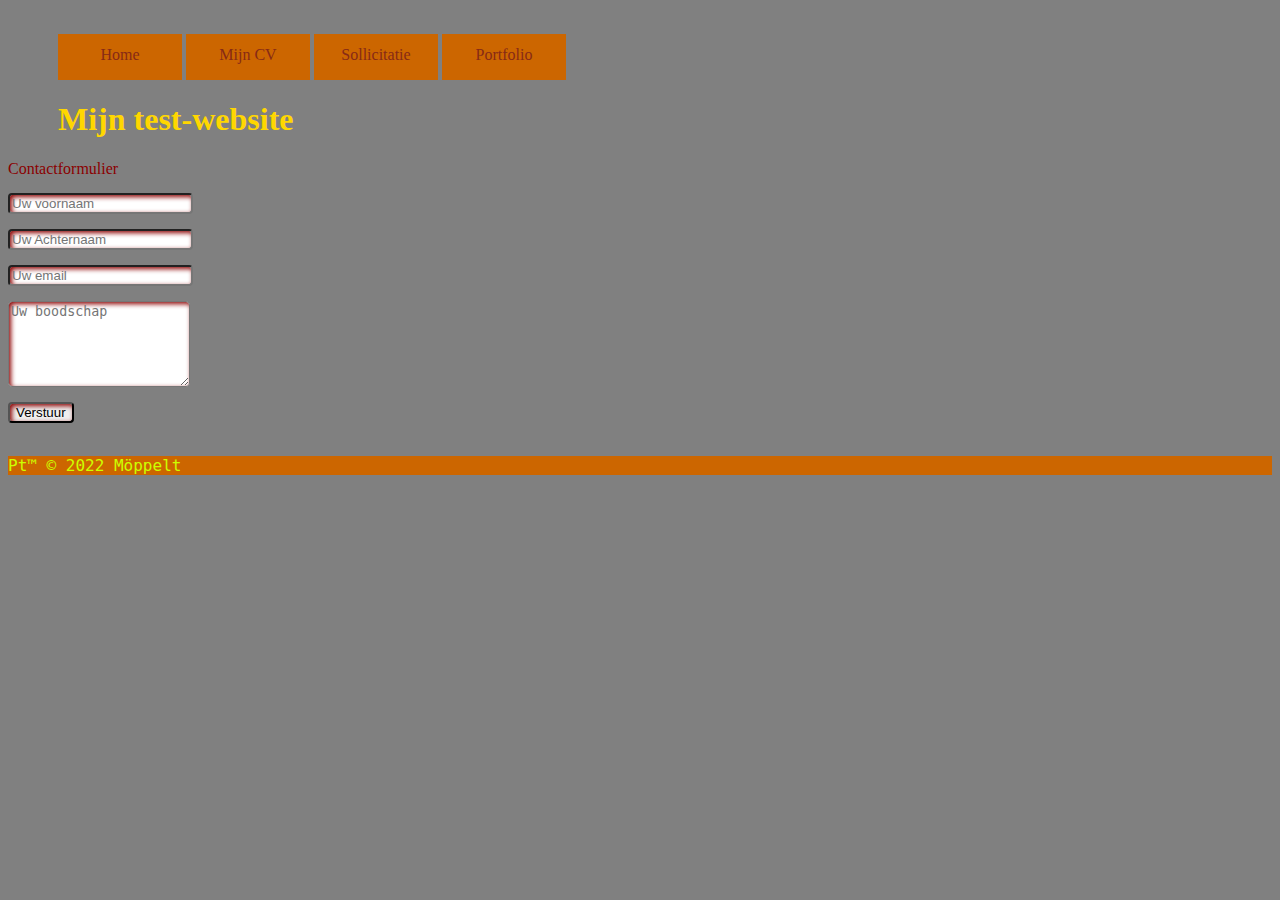
<file: contact.html>
<!DOCTYPE html>
<html>
<head>
<meta charset="utf-8">
<link rel="stylesheet" type="text/css" href="css/main.css" />
<title>Mijn CV</title>
</head>
<body>
  <header>
    <ul>
      <li><a href="index.html">Home</a></li>
      <li><a href="mijncv.html">Mijn CV</a></li>
      <li><a href="#">Sollicitatie</a></li>
      <li><a href="#">Portfolio</a></li>
      <h1>Mijn test-website</h1>
    </ul>
  </header>
  <form action="https://formspree.io/f/mpzbkgoy" method="post">Contactformulier
    <input type="text" name="name" placeholder="Uw voornaam" />
    <input type="text" name="lastname" placeholder="Uw Achternaam" />
    <input type="email" name="email" placeholder="Uw email" />
    <textarea name="message" placeholder="Uw boodschap"></textarea>
    <button>Verstuur</button>
  </form>
<br>
    <footer>Pt™ © 2022 Möppelt</footer>
</body>
</html>
</file>
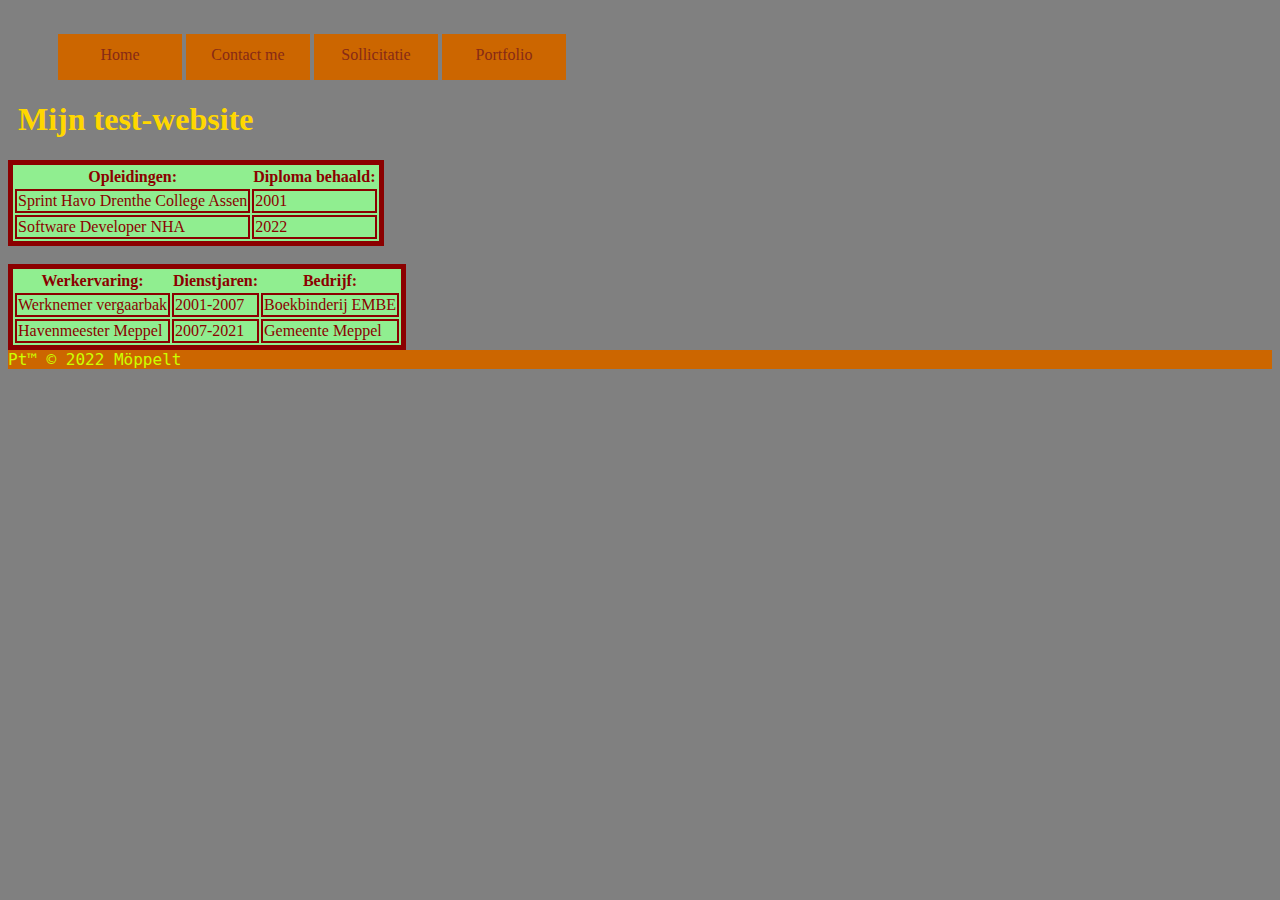
<file: mijncv.html>
<!DOCTYPE html>
<html>
<head>
<meta charset="utf-8">
<link rel="stylesheet" type="text/css" href="css/main.css" />
<title>Mijn CV</title>
</head>
<body>
  <header>
    <ul>
      <li><a href="index.html">Home</a></li>
      <li><a href="contact.html">Contact me</a></li>
      <li><a href="#">Sollicitatie</a></li>
      <li><a href="#">Portfolio</a></li>
    </ul>
    <h1>Mijn test-website</h1>
  </header>
  <table>
    <tr>
      <th>Opleidingen:</th>
      <th>Diploma behaald:</th>
    </tr>
    <tr>
      <td>Sprint Havo Drenthe College Assen</td>
      <td>2001</td>
    </tr>
    <tr>
      <td>Software Developer NHA</td>
      <td>2022</td>
    </tr>
  </table>
  <br>
  <table>
    <tr>
      <th>Werkervaring:</th>
      <th>Dienstjaren:</th>
      <th>Bedrijf:</th>
    </tr>
    <tr>
      <td>Werknemer vergaarbak</td>
      <td>2001-2007</td>
      <td>Boekbinderij EMBE</td>
    </tr>
    <tr>
      <td><a href="https://www.drenthe.nl/locaties/2959236698/jachthaven-westeinde">Havenmeester Meppel</a></td>
      <td>2007-2021</td>
      <td>Gemeente Meppel</td>
    </tr>
  </table>

  <footer>Pt™ © 2022 Möppelt</footer>
</body>
</html>
</file>
<file: css/main.css>
body {
  background: #808080;
  color: #8b0000
}
header {
  background: #808080;
  color: #ffd700;
  padding: 10px 1px 0 10px
}
footer {
  background: #cc6600;
  color: #CCFF00;
  font-family: "Lucida Handwriting", Papyrus, monospace;
}
ul a{
  color: #872A16;
  text-decoration: none;
}
li{
  display: inline-block;
  height: 22px;
  width: 100px;
  padding: 12px;
  text-align: center;
  color: white;
  border-left: 2px;
  border-right: 1px;
  background-color: #cc6600;
}
li:hover{
  background-color: lightblue;
  border-style:groove;
}
table{
  background-color: lightgreen;
  border-color: brown;
  border:5px solid;
}
td:hover{
  background-color: coral;
}
td{
  border: 2px solid;
}
a{
  color:inherit;
  text-decoration: none;
}
input[type="text"], input[type="email"], textarea, button{
  display: block;
  margin: 15px 0px;
  border-radius: 4px; box-shadow: inset 2px 2px 5px #8b0000;
}
textarea{
  height: 80px
}
button:active{
  background-color: #8b0000;
  color: white;
  border-radius: 4px; box-shadow: inset 2px 2px 5px black;
}
</file>
